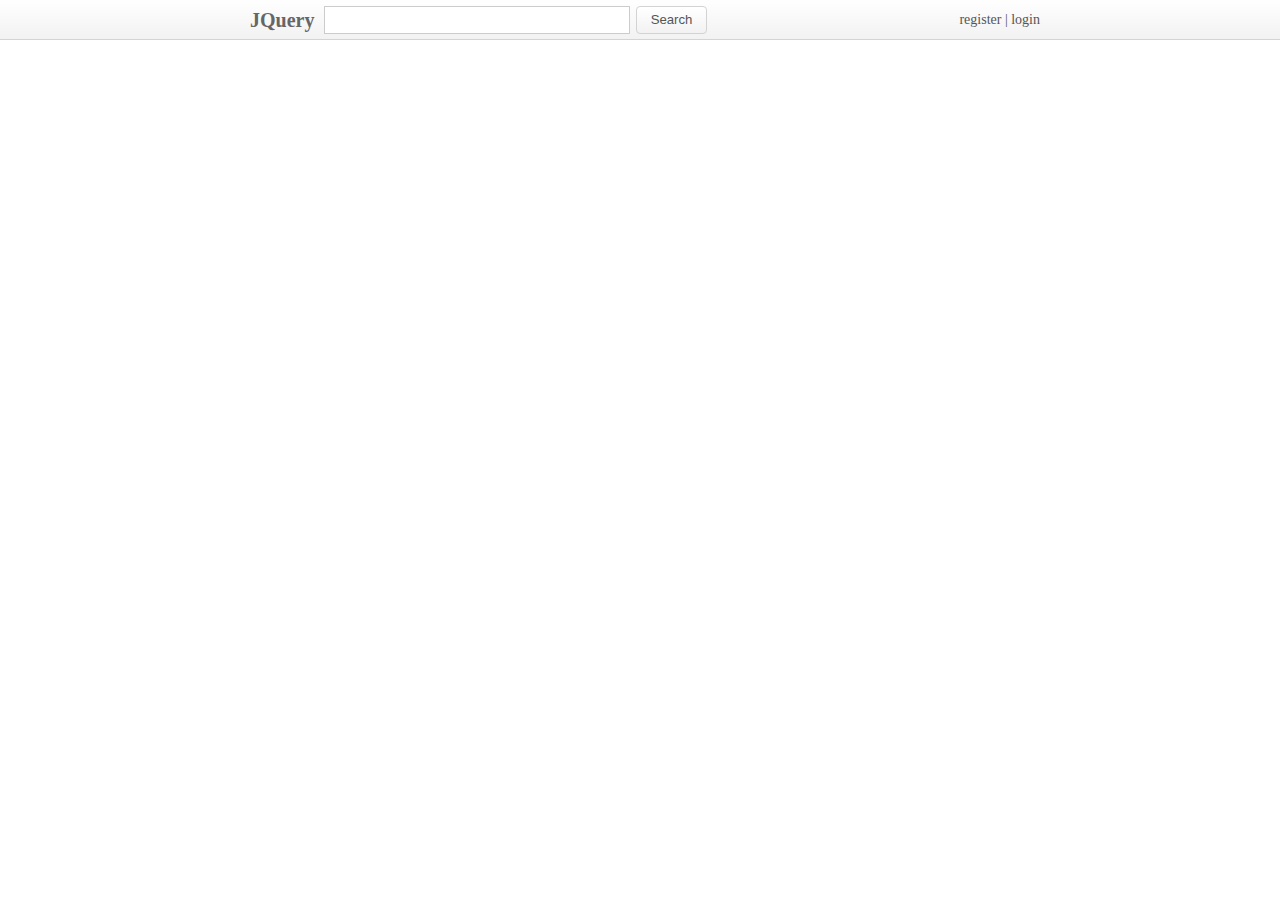
<file: index.html>
<!DOCTYPE html>
<html lang="en">
<head>
    <script type="text/javascript" src="js/jquery.js"></script>
    <script type="text/javascript" src="js/jquery-1.9.1.js"></script>
    <script type="text/javascript" src="js/jquery.validate.min.js"></script>
    <script type="text/javascript" src="js/jquery.ui.js"></script>
    <script type="text/javascript" src="js/index.js"></script>
    <script type="text/javascript" src="js/jquery.form.js"></script>
    <script type="text/javascript" src="js/jquery.cookie.js"></script>
    <link rel="shortcut icon" type="image/x-icon" href="img/favicon.ico" />
    <link rel="stylesheet" href="css/smoothness/jquery-ui-1.10.3.custom.css" type="text/css" />
    <link rel="stylesheet" href="css/style.css" type="text/css" />
    <meta charset="UTF-8">
    <title>Js</title>
</head>
<body>

<div id="header">
    <div class="header_main">
        <h1>JQuery</h1>
        <div class="header_search">
            <input type="text" name="search" class="search">
        </div>
        <div class="header_button">
            <button id="search_button">Search</button>
        </div>
        <div class="header_member">
            <a href="###" id="reg_a">register</a>
            <a href="###" id="member">member</a>
            |
            <a href="###" id="login_a">login</a>
            <a href="###" id="logout">logout</a>
        </div>
    </div>
</div>






<form id="reg" title="Register" action="add.php">
    <ol class="reg_error"></ol>
    <p>
        <label for="user" class="test">account</label>
        <input type="text" name="user" class="text" id="user"  />
        <span class="star">*</span>
    </p>
    <p>
        <label for="pass" class="test">password</label>
        <input type="password" name="pass" class="text" id="pass"  />
        <span class="star">*</span>
    </p>
    <p>
        <label for="email" class="test">e-mail</label>
        <input type="text" name="email" class="text" id="email" />
        <span class="star">*</span>
    </p>
    <p>
        <label class="test">gender</label>
        <input type="radio" name="sex" value="male" id="male" checked="checked"><label for="male" class="gender">M</label><input type="radio" name="sex" value="female" id="female"><label for="female" class="gender">F</label>
    </p>
    <p>
        <label for="date" class="test">birthday</label>
        <input type="text" name="birthday" readonly="readonly" class="text" id="date" />
    </p>
</form>
<form id="login" title="Login">
    <ol class="login_error"></ol>
    <p>
        <label for="user" class="test">account</label>
        <input type="text" name="login_user" class="text" id="login_user"  />
        <span class="star">*</span>
    </p>
    <p>
        <label for="pass" class="test">password</label>
        <input type="password" name="login_pass" class="text" id="login_pass"  />
        <span class="star">*</span>
    </p>
    <p>
        <input type="checkbox" name="expires" id="expires" checked="checked" /><label for="expires">Remember</label>
    </p>
</form>
<div id="loading"><p>loading...</p></div>

</body>
</html>
</file>
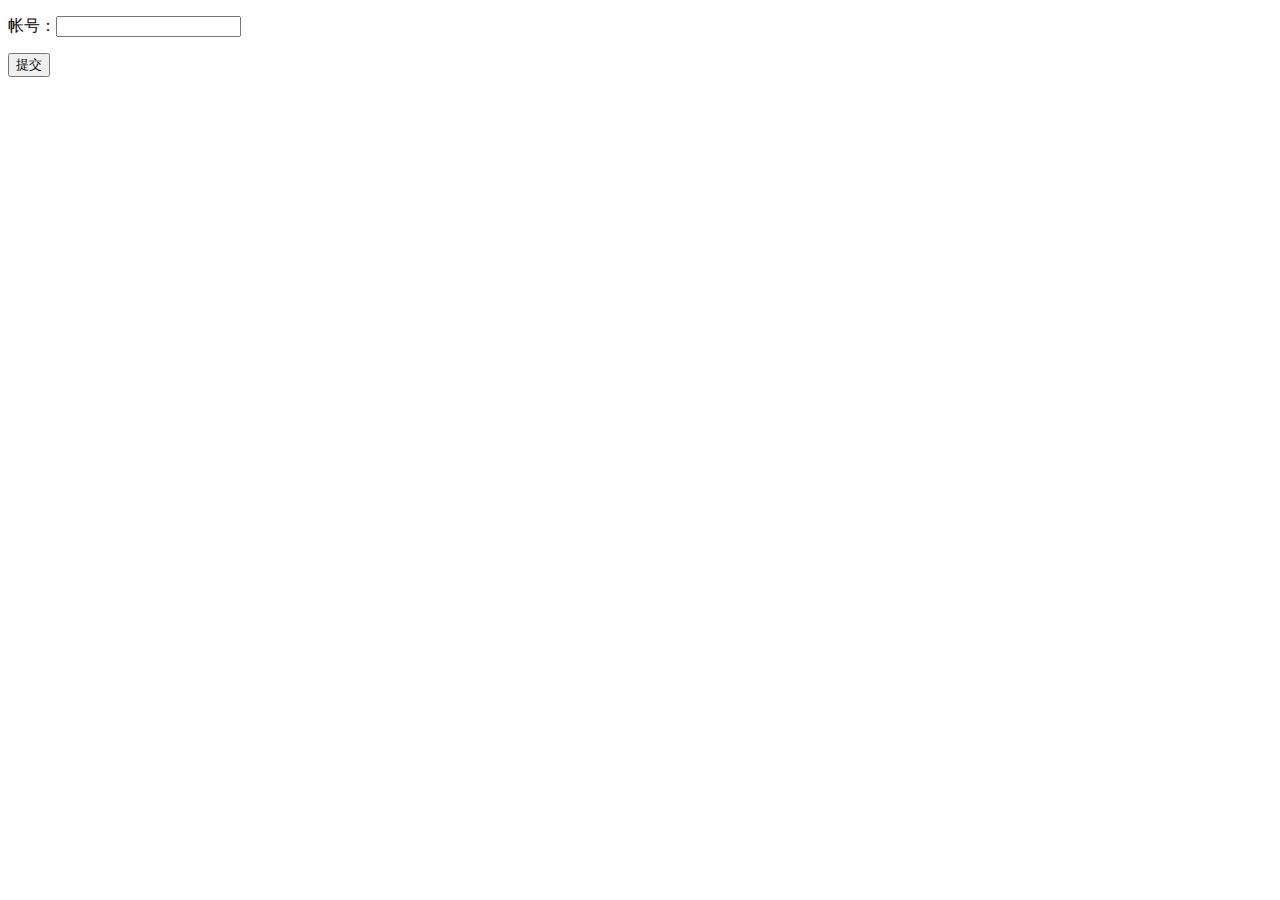
<file: test.html>
<!DOCTYPE html>
<html lang="en">
<head>
    <script type="text/javascript" src="js/jquery.js"></script>
    <script type="text/javascript" src="js/jquery-1.9.1.js"></script>
    <script type="text/javascript" src="js/jquery.validate.min.js"></script>
    <script type="text/javascript" src="js/test.js"></script>
    <meta charset="UTF-8">
    <title>Title</title>
</head>
<body>
<form id="reg" action="123.html">
    <p>帐号：<input type="text"  name="user" /></p>
    <p><input type="submit" value="提交" /></p>
</form>
</body>
</html>
</file>
<file: css/style.css>
﻿body{
	margin: 40px 0 0 0;
	padding:0;
	font-size: 12px;
	background-color: white;
}
#header{
	width:100%;
	height: 40px;
	background:url(../img/header_bg.png);
	position: absolute;
	top:0;
}
#header .header_main{
	width: 800px;
	height: 40px;
	margin:0 auto;
}
#header .header_main h1{
	font-size: 20px;
	margin: 0px 10px;
	padding: 0;
	color:#666666;
	height: 40px;
	line-height: 40px;
	float:left;
}
#header .header_search{
	padding:6px 0 0 0;
	float: left;
}
#header .header_search .search{
	width: 300px;
	height: 24px;
	border: 1px solid #cccccc;
	background: #ffffff;
	color: #666666;
	font-size: 14px;
	text-indent: 5px;
}
#header .header_button{
	float:left;
	padding:6px;
}
#header .header_member{
	float: right;
	height:40px;
	line-height: 40px;
	color:#555;
	font-size:14px;
}
#header .header_member a{
	text-decoration: none;
	color:#555;
	font-size:14px;
}

/*From Jquery UI*/
.ui-widget-header{
	background: url("../img/ui_header_bg.png");
}
.ui-state-default,  .ui-widget-content .ui-state-default, .ui-widget-header .ui-state-default {
	background:url(../img/ui_header_bg.png);
}
.ui-state-active, .ui-widget-content .ui-state-active, .ui-widget-header .ui-state-active {
	background:url(../img/ui_white.png);
}

#reg .text,#login .text{
	border-radius: 5px;
	border:1px solid #ccc;
	width: 200px;
	height:25px;
	background: #fff;
	color:#666666;
	line-height: 25px;
}

#reg .succ,#login .succ{
	display: inline-block;
	background: url(../img/reg_succ.png) no-repeat;
	width: 20px;
}
#reg p,#login p{
	margin:10px 0;
	padding:0;
}
#reg,#login{
	padding:15px 0 0 15px;
}
#reg p label,#login p label{
	font-size:14px;
	color: #666666;
}
#reg .star,#login .star{
	color:red;
}
#reg .test,#login .test{
	display: inline-block;
	width: 80px;
	text-align: center;
}
#reg .gender,#login .gender{
	display: inline-block;
	width: 50px;
}
 #reg ol, #login ol{
	 margin:0 5px 0 0;
	 padding:0 5px 0 20px;
 }

#reg ol li,#login ol li{
	line-height: 10px;
	height: 20px;
	color:brown;
}
.ui-tooltip{
	color: #666666;

}
.ui-menu-item a.ui-state-focus{
	background: url(../img/ui_white.png);
}
.ui-menu-item a{
	color:#666;
}
/*today*/
.ui-datepicker-today .ui-state-highlight {
	border:1px solid #eee;
	color:#f60;
}
/*pick date */
.ui-datepicker-current-day .ui-state-active {
	border:1px solid #eee;
	color:#06f;
}

#loading{

	background: url(../img/loading.gif) no-repeat 20px center;
}
#loading p{
	font-weight: 900;
	font-size: 14px;
	text-indent: 40px;
	color:#666666;
}
</file>
